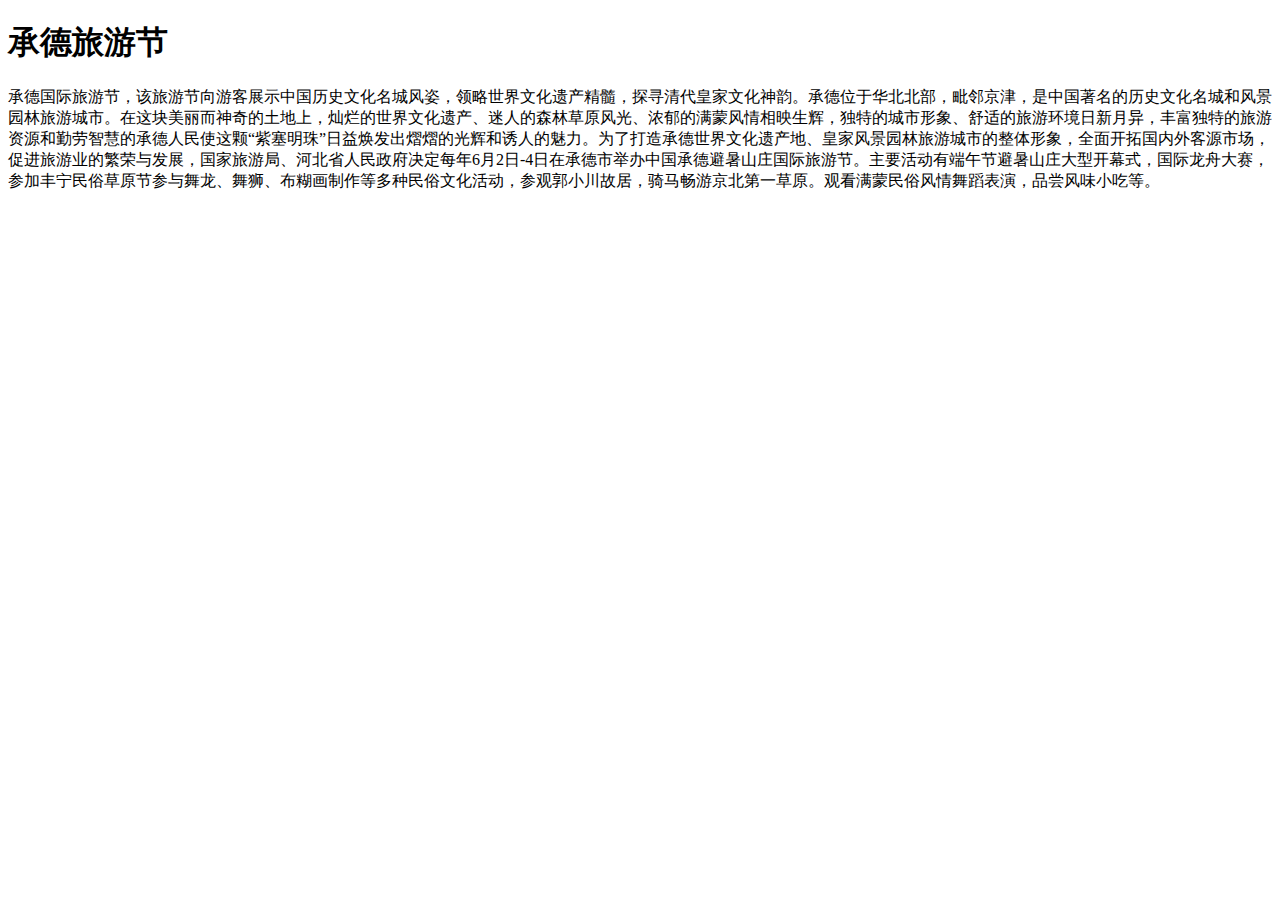
<file: Lab01/first.html>
<!DOCTYPE html>
<html>
    <head>
        <title>我是第一个网页程序</title>
        <meta http-equiv="Content-type" content="text/html" charset="UTF-8"/>
    </head>
    <body>
        <h1>承德旅游节</h1>
        <p>承德国际旅游节，该旅游节向游客展示中国历史文化名城风姿，领略世界文化遗产精髓，探寻清代皇家文化神韵。承德位于华北北部，毗邻京津，是中国著名的历史文化名城和风景园林旅游城市。在这块美丽而神奇的土地上，灿烂的世界文化遗产、迷人的森林草原风光、浓郁的满蒙风情相映生辉，独特的城市形象、舒适的旅游环境日新月异，丰富独特的旅游资源和勤劳智慧的承德人民使这颗“紫塞明珠”日益焕发出熠熠的光辉和诱人的魅力。为了打造承德世界文化遗产地、皇家风景园林旅游城市的整体形象，全面开拓国内外客源市场，促进旅游业的繁荣与发展，国家旅游局、河北省人民政府决定每年6月2日-4日在承德市举办中国承德避暑山庄国际旅游节。主要活动有端午节避暑山庄大型开幕式，国际龙舟大赛，参加丰宁民俗草原节参与舞龙、舞狮、布糊画制作等多种民俗文化活动，参观郭小川故居，骑马畅游京北第一草原。观看满蒙民俗风情舞蹈表演，品尝风味小吃等。</p>
    </body>
</html>
</file>
